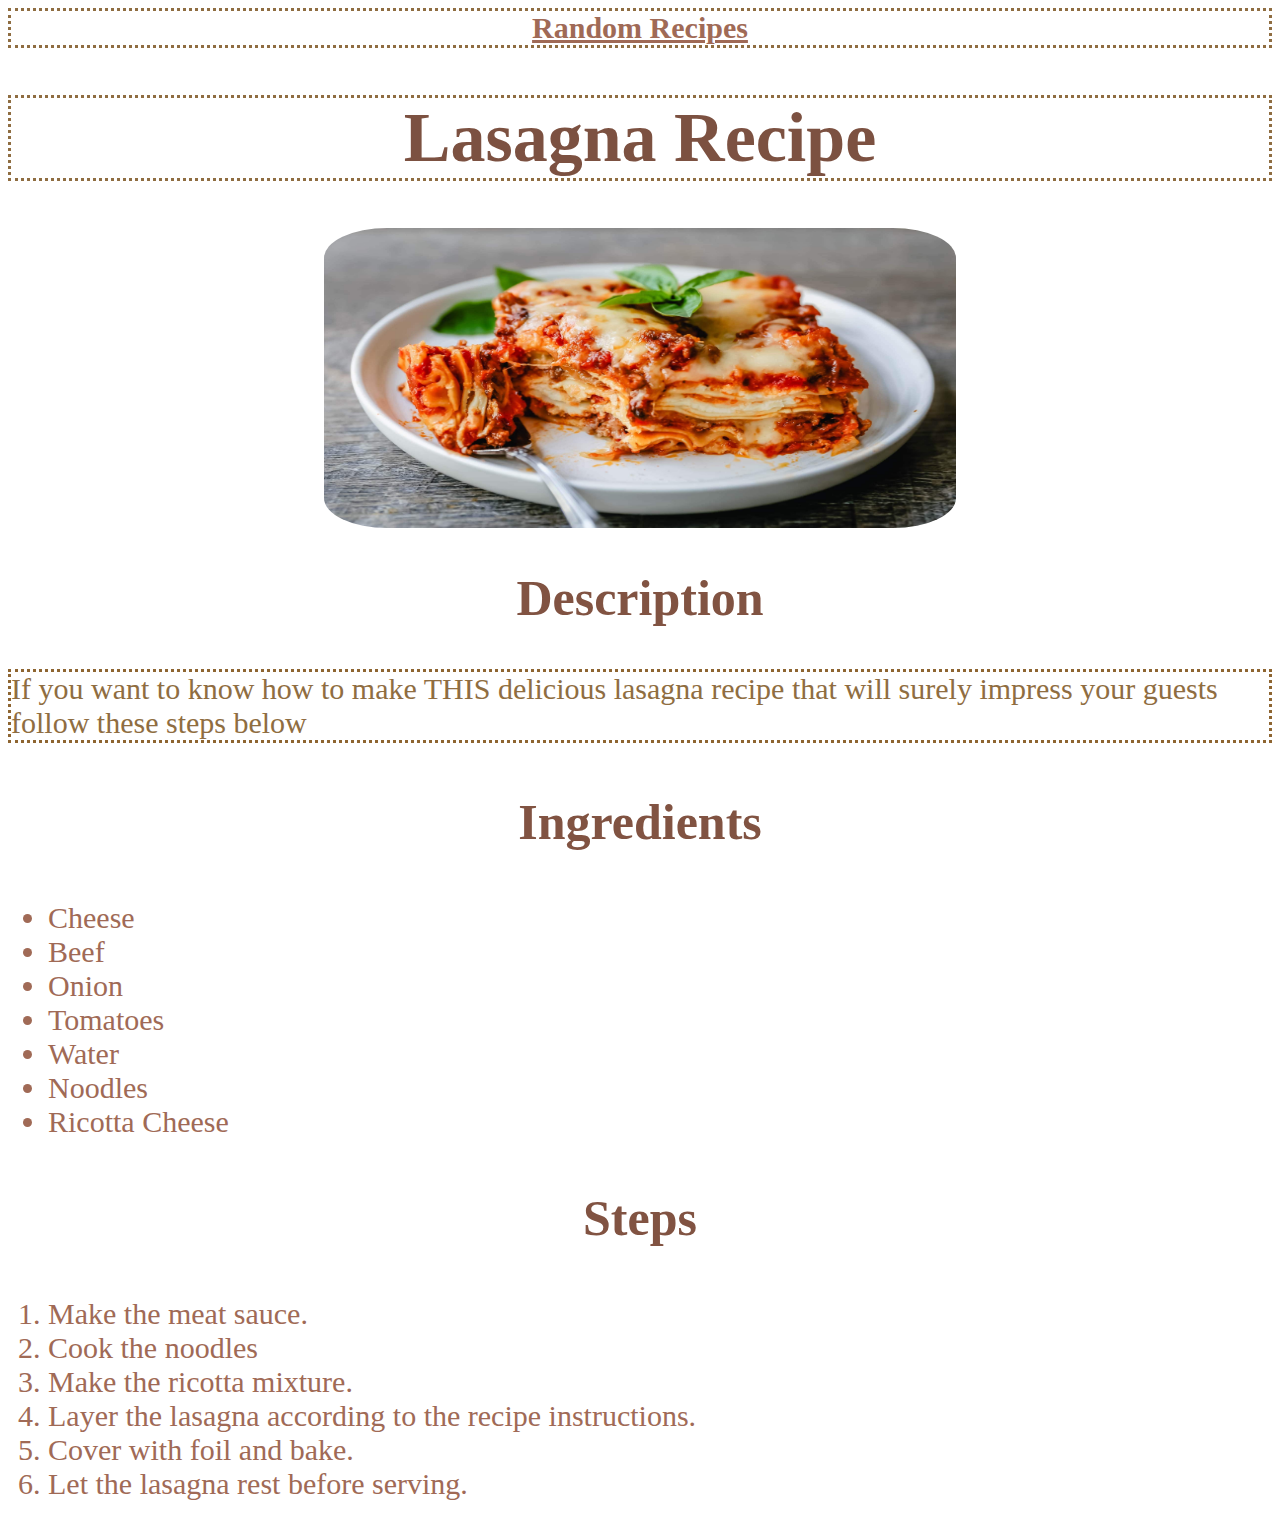
<file: recipesm/lasagna.html>
<!-- Your new recipe page should have the following content:

An image of the finished dish under the h1 heading that you added earlier. 
You can find images of the dish on Google or the recipe site we linked to earlier.

Under the image, it should have an appropriately sized “Description”
 heading followed by a paragraph or two describing the recipe.

Under the description, add an “Ingredients” heading followed by an unordered 
list of the ingredients needed for the recipe.

Finally, under the ingredients list, add a “Steps” heading followed by an ordered
 list of the steps needed for making the dish. -->

 <main>

   <head>
      <html lang="en">
      <head>
        <meta charset="UTF-8">
        <meta http-equiv="X-UA-Compatible" content="IE=edge">
        <meta name="viewport" content="width=device-width, initial-scale=1.0">
        <title>Tahea's Recipes</title>
        <link rel="stylesheet" href="style.css">
      </head>
 
 <h1 class="one"> <a href="../index.html">Random Recipes</a></h1>

 <h1>Lasagna Recipe</h1>
 <img src = "../Images/Lasagna.jpeg" height="300" width="400">
 <h2>Description</h2>
 <p>If you want to know how to make THIS delicious lasagna recipe that will surely impress your guests follow these steps below</p>
 <h3>Ingredients</h3>
 <ul>
    <li>Cheese</li>
    <li>Beef</li>
    <li>Onion</li>
    <li>Tomatoes</li>
    <li>Water</li>
    <li>Noodles</li>
    <li>Ricotta Cheese</li>
 </ul>
 <h3>Steps</h3>
 <ol>
    <li>Make the meat sauce.</li>
    <li>Cook the noodles</li>
    <li>Make the ricotta mixture.</li>
    <li>Layer the lasagna according to the recipe instructions.</li>
    <li>Cover with foil and bake.</li>
    <li>Let the lasagna rest before serving.</li>
 </ol>
</main>
</file>
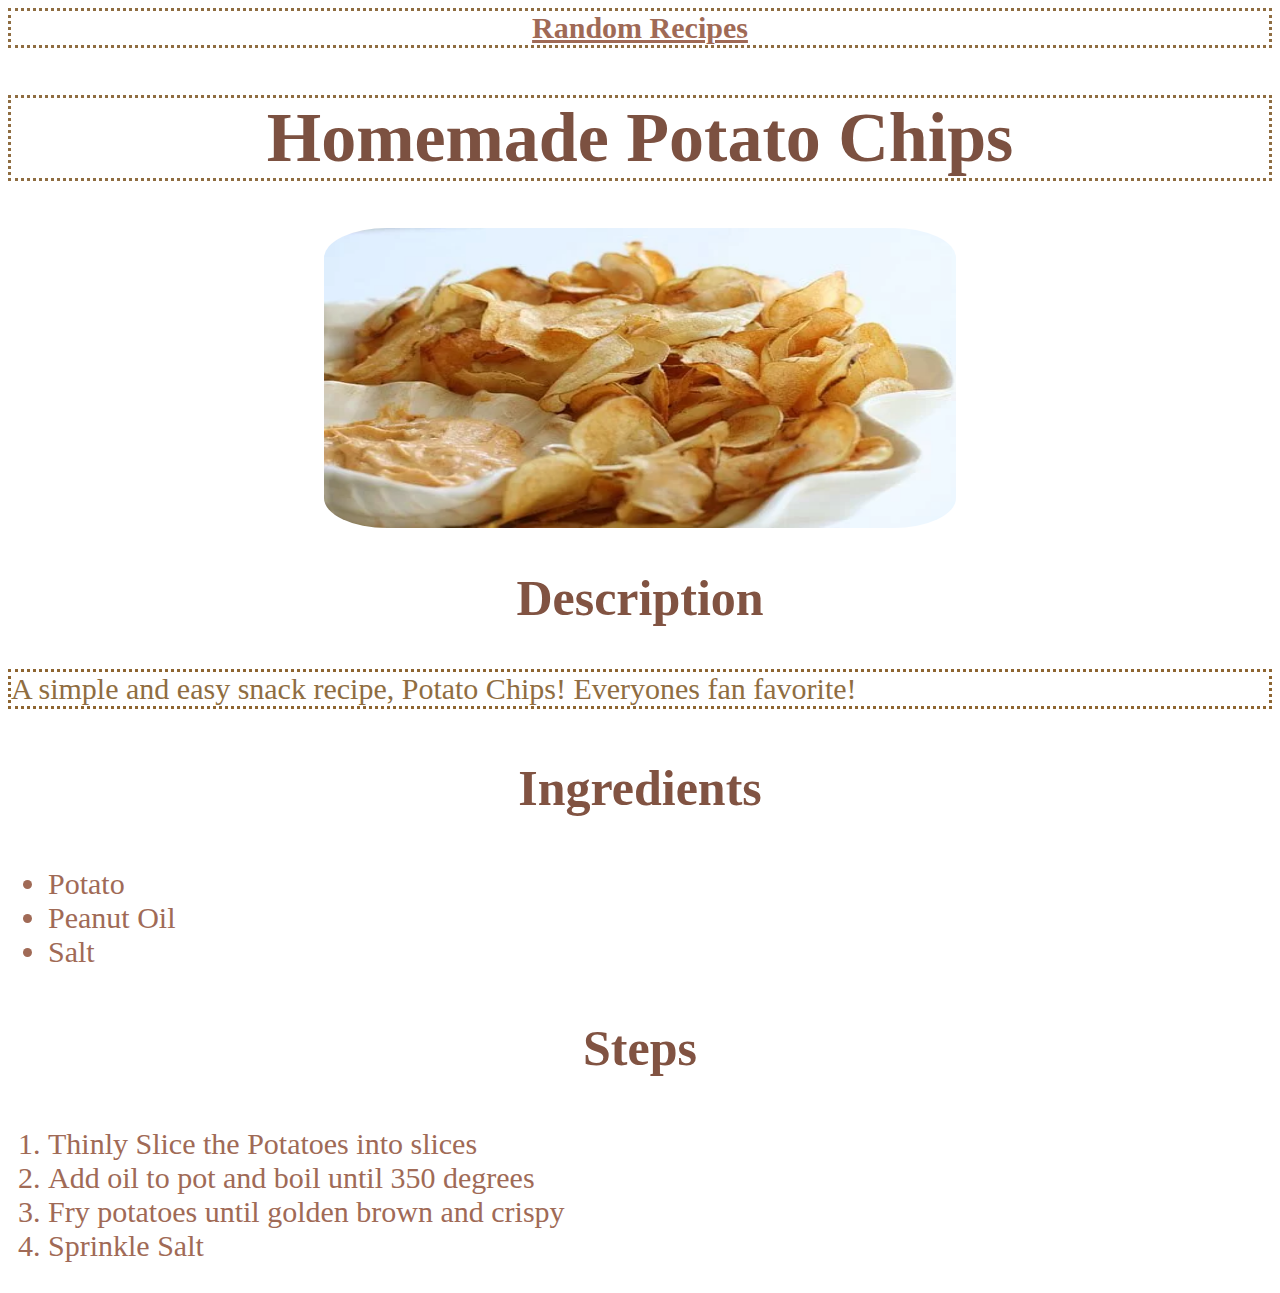
<file: recipesm/potatochip.html>
<main>

   <head>
      <html lang="en">
      <head>
        <meta charset="UTF-8">
        <meta http-equiv="X-UA-Compatible" content="IE=edge">
        <meta name="viewport" content="width=device-width, initial-scale=1.0">
        <title>Tahea's Recipes</title>
        <link rel="stylesheet" href="style.css">
      </head>
      
<h1> <a href="../index.html">Random Recipes</a></h1>

 <h1>Homemade Potato Chips</h1>
 <img src = "../Images/potatochip.jpg.webp" height="300" width="400">
 <h2>Description</h2>
 <p>A simple and easy snack recipe, Potato Chips! Everyones fan favorite!</p>
 <h3>Ingredients</h3>
 <ul>
    <li>Potato</li>
    <li>Peanut Oil</li>
    <li>Salt</li>
 </ul>
 <h3>Steps</h3>
 <ol>
    <li>Thinly Slice the Potatoes into slices</li>
    <li>Add oil to pot and boil until 350 degrees</li>
    <li>Fry potatoes until golden brown and crispy</li>
    <li>Sprinkle Salt</li>

 </ol>
</main>
</file>
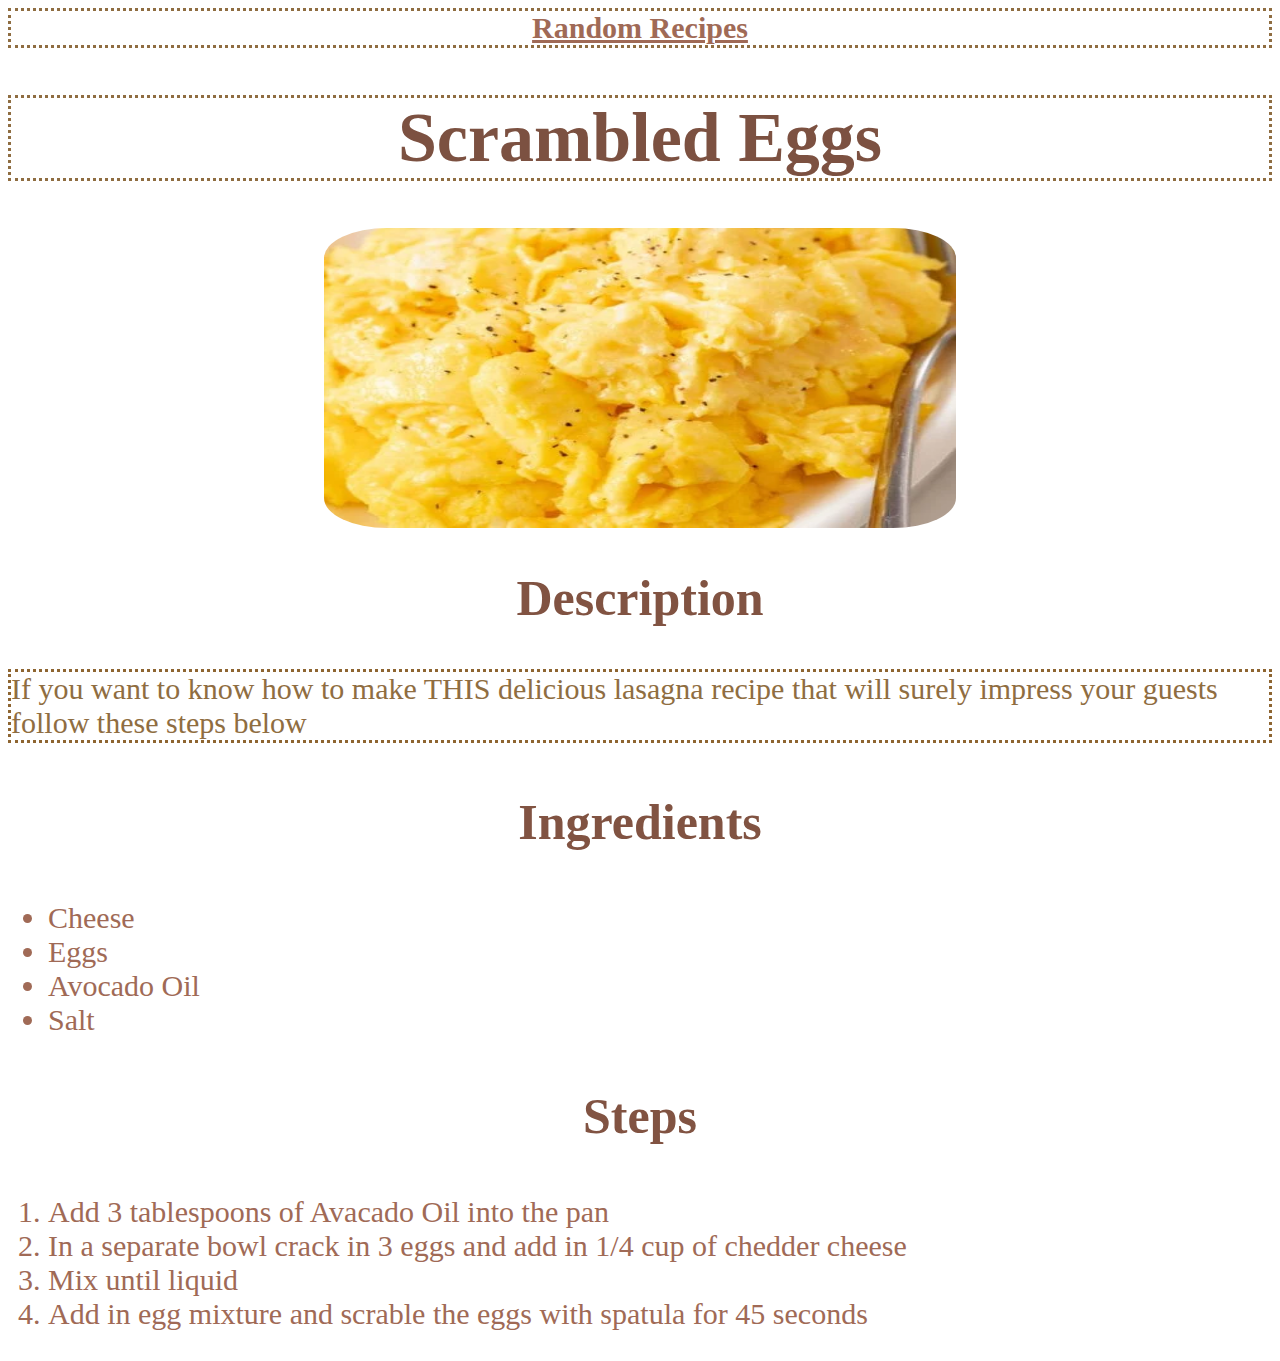
<file: recipesm/scrambledeggs.html>
<main>

   <head>
      <html lang="en">
      <head>
        <meta charset="UTF-8">
        <meta http-equiv="X-UA-Compatible" content="IE=edge">
        <meta name="viewport" content="width=device-width, initial-scale=1.0">
        <title>Tahea's Recipes</title>
        <link rel="stylesheet" href="style.css">
      </head>
      
<h1> <a href="../index.html">Random Recipes</a></h1>

 <h1>Scrambled Eggs</h1>
 <img src = "../Images/scrambledeggs.webp" height="300" width="400">
 <h2>Description</h2>
 <p>If you want to know how to make THIS delicious lasagna recipe that will surely impress your guests follow these steps below</p>
 <h3>Ingredients</h3>
 <ul>
    <li>Cheese</li>
    <li>Eggs</li>
    <li>Avocado Oil</li>
    <li>Salt</li>
 </ul>
 <h3>Steps</h3>
 <ol>
    <li>Add 3 tablespoons of Avacado Oil into the pan</li>
    <li>In a separate bowl crack in 3 eggs and add in 1/4 cup of chedder cheese </li>
    <li>Mix until liquid</li>
    <li>Add in egg mixture and scrable the eggs with spatula for 45 seconds</li>
 </ol>
</main>
</file>
<file: recipesm/style.css>
h1, .one{
    color: rgb(124, 81, 65);
    font-style: unset;
    font-family: 'Brush Script MT';
    font-size: 70px;
    text-align: center;
    border-color: rgb(143, 109, 65);
    border-style: dotted;
    
}

img{
    
    border-radius: 10%;
    border-color: black;
    display: block;
    margin-left: auto;
    margin-right: auto;
    width: 50%;
}

p{
    font-family: 'Brush Script MT';
    font-size: 30px;
    border-style: dotted;
    border-color: rgb(142, 101, 49);
    color: rgb(143, 109, 65);

}

h2,h3, h4, a{
    font-family: 'Brush Script MT';
    font-size: 30px;
    color:rgb(160, 106, 86);
    text-align: center;

}

ol,ul{
    font-family: 'Brush Script MT';
    font-size: 30px;
    color:rgb(160, 106, 86);
}

h3,h2{
   font-size:50px;
   color: rgb(129, 83, 66);
}
</file>
